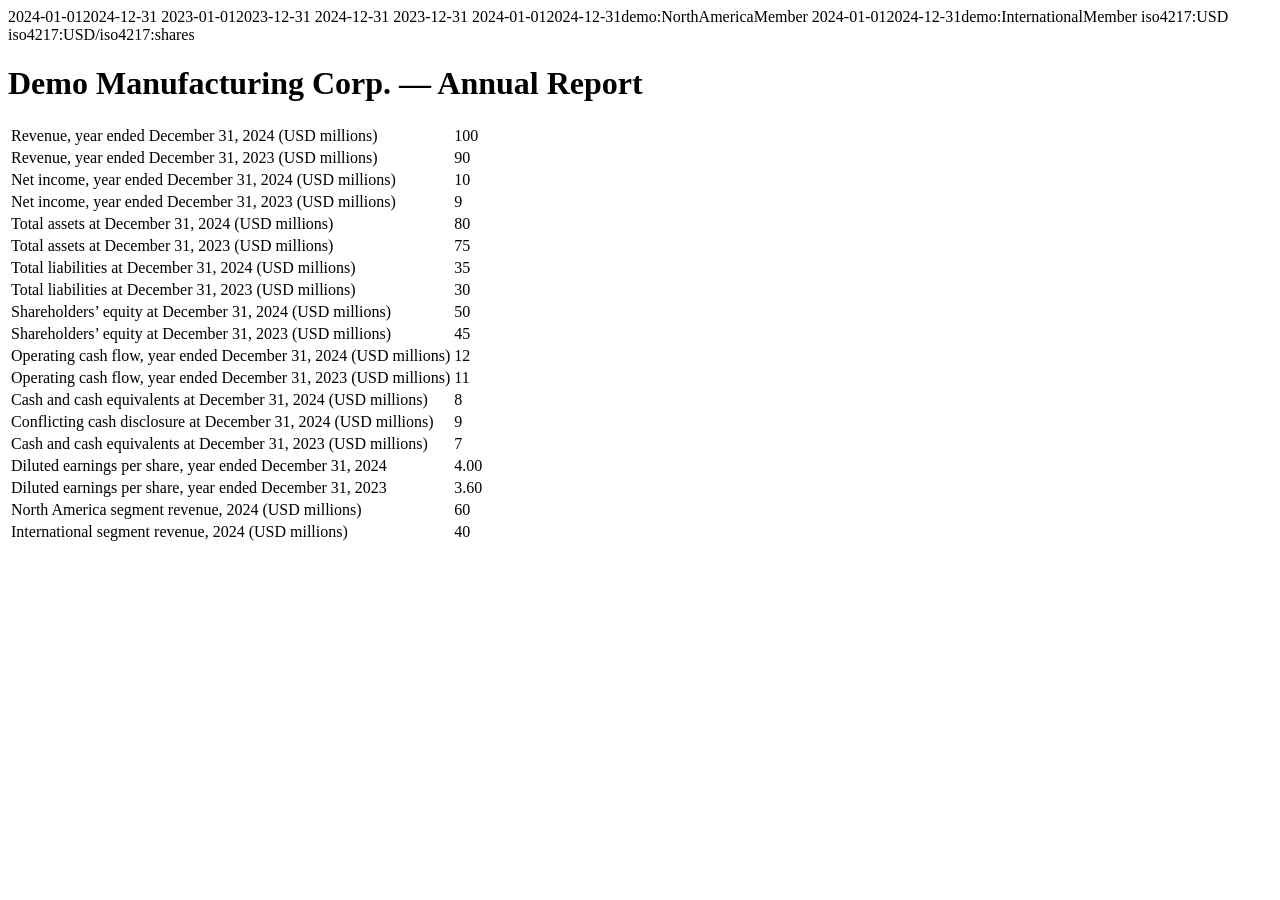
<file: tests/fixtures/demo_10k.html>
<!DOCTYPE html>
<html><head><title>Demo Manufacturing Corp. 2024 Form 10-K</title></head><body>
<ix:header>
  <xbrli:context id="annual2024"><xbrli:period><xbrli:startDate>2024-01-01</xbrli:startDate><xbrli:endDate>2024-12-31</xbrli:endDate></xbrli:period></xbrli:context>
  <xbrli:context id="annual2023"><xbrli:period><xbrli:startDate>2023-01-01</xbrli:startDate><xbrli:endDate>2023-12-31</xbrli:endDate></xbrli:period></xbrli:context>
  <xbrli:context id="instant2024"><xbrli:period><xbrli:instant>2024-12-31</xbrli:instant></xbrli:period></xbrli:context>
  <xbrli:context id="instant2023"><xbrli:period><xbrli:instant>2023-12-31</xbrli:instant></xbrli:period></xbrli:context>
  <xbrli:context id="segmentNorth"><xbrli:period><xbrli:startDate>2024-01-01</xbrli:startDate><xbrli:endDate>2024-12-31</xbrli:endDate></xbrli:period><xbrli:segment><xbrldi:explicitMember dimension="us-gaap:StatementBusinessSegmentsAxis">demo:NorthAmericaMember</xbrldi:explicitMember></xbrli:segment></xbrli:context>
  <xbrli:context id="segmentInternational"><xbrli:period><xbrli:startDate>2024-01-01</xbrli:startDate><xbrli:endDate>2024-12-31</xbrli:endDate></xbrli:period><xbrli:segment><xbrldi:explicitMember dimension="us-gaap:StatementBusinessSegmentsAxis">demo:InternationalMember</xbrldi:explicitMember></xbrli:segment></xbrli:context>
  <xbrli:unit id="USD"><xbrli:measure>iso4217:USD</xbrli:measure></xbrli:unit>
  <xbrli:unit id="EPS"><xbrli:measure>iso4217:USD</xbrli:measure>/<xbrli:measure>iso4217:shares</xbrli:measure></xbrli:unit>
</ix:header>
<h1>Demo Manufacturing Corp. — Annual Report</h1>
<table>
<tr><td>Revenue, year ended December 31, 2024 (USD millions)</td><td><ix:nonFraction name="us-gaap:RevenueFromContractWithCustomerExcludingAssessedTax" contextRef="annual2024" unitRef="USD" scale="6">100</ix:nonFraction></td></tr>
<tr><td>Revenue, year ended December 31, 2023 (USD millions)</td><td><ix:nonFraction name="us-gaap:RevenueFromContractWithCustomerExcludingAssessedTax" contextRef="annual2023" unitRef="USD" scale="6">90</ix:nonFraction></td></tr>
<tr><td>Net income, year ended December 31, 2024 (USD millions)</td><td><ix:nonFraction name="us-gaap:NetIncomeLoss" contextRef="annual2024" unitRef="USD" scale="6">10</ix:nonFraction></td></tr>
<tr><td>Net income, year ended December 31, 2023 (USD millions)</td><td><ix:nonFraction name="us-gaap:NetIncomeLoss" contextRef="annual2023" unitRef="USD" scale="6">9</ix:nonFraction></td></tr>
<tr><td>Total assets at December 31, 2024 (USD millions)</td><td><ix:nonFraction name="us-gaap:Assets" contextRef="instant2024" unitRef="USD" scale="6">80</ix:nonFraction></td></tr>
<tr><td>Total assets at December 31, 2023 (USD millions)</td><td><ix:nonFraction name="us-gaap:Assets" contextRef="instant2023" unitRef="USD" scale="6">75</ix:nonFraction></td></tr>
<tr><td>Total liabilities at December 31, 2024 (USD millions)</td><td><ix:nonFraction name="us-gaap:Liabilities" contextRef="instant2024" unitRef="USD" scale="6">35</ix:nonFraction></td></tr>
<tr><td>Total liabilities at December 31, 2023 (USD millions)</td><td><ix:nonFraction name="us-gaap:Liabilities" contextRef="instant2023" unitRef="USD" scale="6">30</ix:nonFraction></td></tr>
<tr><td>Shareholders’ equity at December 31, 2024 (USD millions)</td><td><ix:nonFraction name="us-gaap:StockholdersEquity" contextRef="instant2024" unitRef="USD" scale="6">50</ix:nonFraction></td></tr>
<tr><td>Shareholders’ equity at December 31, 2023 (USD millions)</td><td><ix:nonFraction name="us-gaap:StockholdersEquity" contextRef="instant2023" unitRef="USD" scale="6">45</ix:nonFraction></td></tr>
<tr><td>Operating cash flow, year ended December 31, 2024 (USD millions)</td><td><ix:nonFraction name="us-gaap:NetCashProvidedByUsedInOperatingActivities" contextRef="annual2024" unitRef="USD" scale="6">12</ix:nonFraction></td></tr>
<tr><td>Operating cash flow, year ended December 31, 2023 (USD millions)</td><td><ix:nonFraction name="us-gaap:NetCashProvidedByUsedInOperatingActivities" contextRef="annual2023" unitRef="USD" scale="6">11</ix:nonFraction></td></tr>
<tr><td>Cash and cash equivalents at December 31, 2024 (USD millions)</td><td><ix:nonFraction name="us-gaap:CashAndCashEquivalentsAtCarryingValue" contextRef="instant2024" unitRef="USD" scale="6">8</ix:nonFraction></td></tr>
<tr><td>Conflicting cash disclosure at December 31, 2024 (USD millions)</td><td><ix:nonFraction name="us-gaap:CashAndCashEquivalentsAtCarryingValue" contextRef="instant2024" unitRef="USD" scale="6">9</ix:nonFraction></td></tr>
<tr><td>Cash and cash equivalents at December 31, 2023 (USD millions)</td><td><ix:nonFraction name="us-gaap:CashAndCashEquivalentsAtCarryingValue" contextRef="instant2023" unitRef="USD" scale="6">7</ix:nonFraction></td></tr>
<tr><td>Diluted earnings per share, year ended December 31, 2024</td><td><ix:nonFraction name="us-gaap:EarningsPerShareDiluted" contextRef="annual2024" unitRef="EPS" scale="0">4.00</ix:nonFraction></td></tr>
<tr><td>Diluted earnings per share, year ended December 31, 2023</td><td><ix:nonFraction name="us-gaap:EarningsPerShareDiluted" contextRef="annual2023" unitRef="EPS" scale="0">3.60</ix:nonFraction></td></tr>
<tr><td>North America segment revenue, 2024 (USD millions)</td><td><ix:nonFraction name="us-gaap:RevenueFromContractWithCustomerExcludingAssessedTax" contextRef="segmentNorth" unitRef="USD" scale="6">60</ix:nonFraction></td></tr>
<tr><td>International segment revenue, 2024 (USD millions)</td><td><ix:nonFraction name="us-gaap:RevenueFromContractWithCustomerExcludingAssessedTax" contextRef="segmentInternational" unitRef="USD" scale="6">40</ix:nonFraction></td></tr>
</table>
</body></html>
</file>
